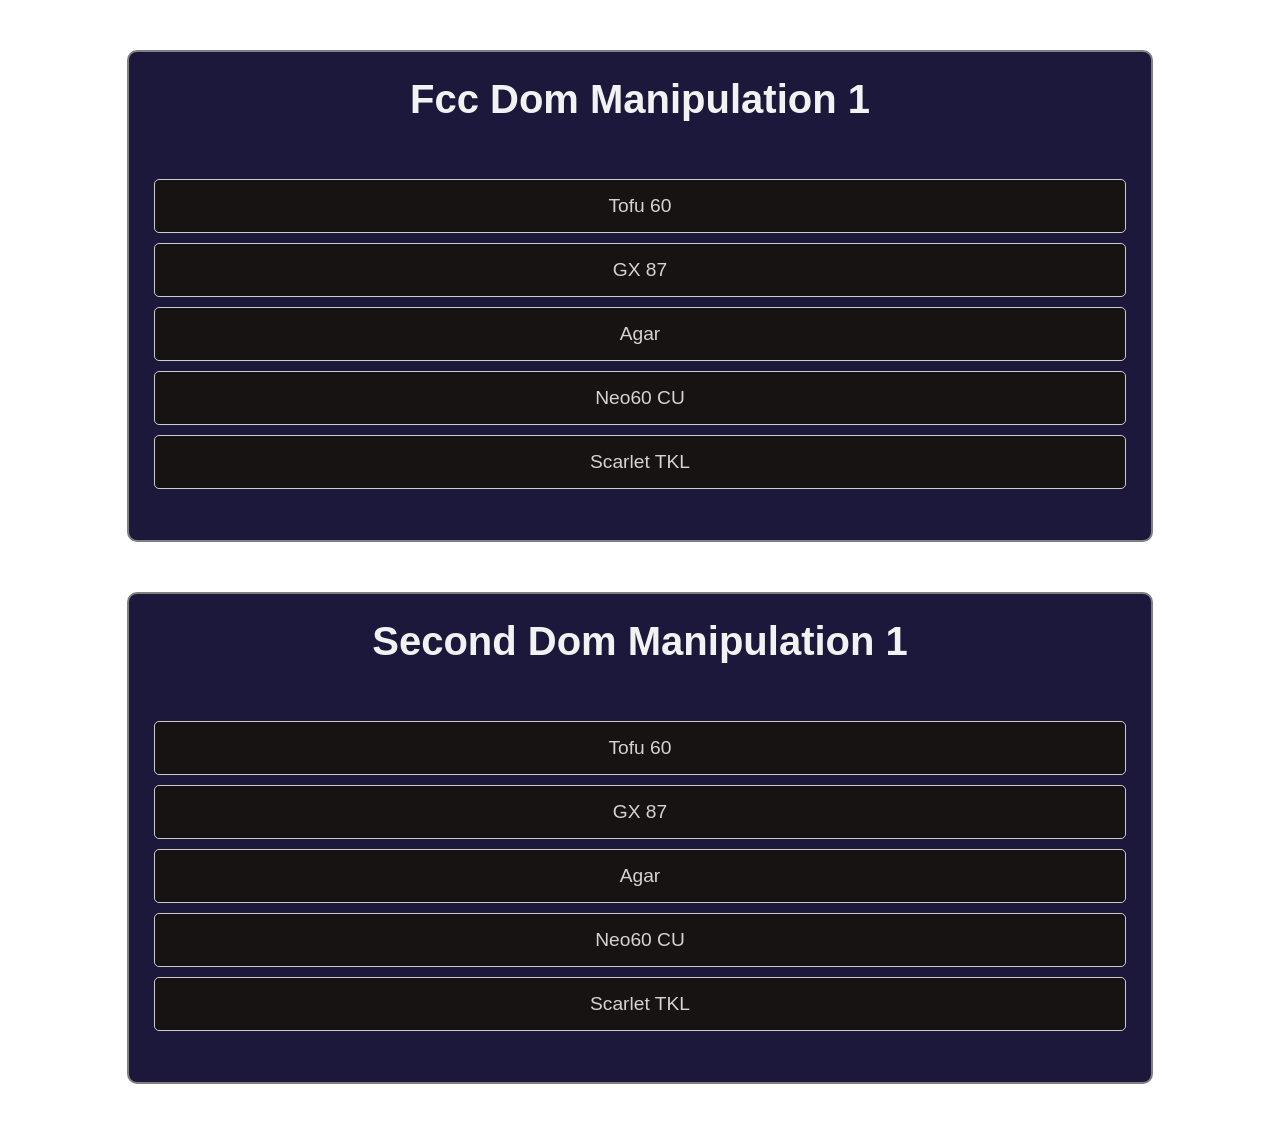
<file: 1_select_elements/index.html>
<!DOCTYPE html>
<html lang="en">

<head>
    <meta charset="UTF-8">
    <meta name="viewport" content="width=device-width, initial-scale=1.0">
    <title>Fcc Dom Manipulation 1</title>
    <link rel="stylesheet" href="style.css">
</head>

<body>

    <div class="container">
        <h1 id="main-heading">Fcc Dom Manipulation 1</h1>
        <ul>
            <li class="list-items">Tofu 60</li>
            <li class="list-items">GX 87</li>
            <li class="list-items">Agar</li>
            <li class="list-items">Neo60 CU</li>
            <li class="list-items">Scarlet TKL</li>
        </ul>
    </div>
    <div class="container">
        <h1 id="main-heading">Second Dom Manipulation 1</h1>
        <ul>
            <li class="list-items">Tofu 60</li>
            <li class="list-items">GX 87</li>
            <li class="list-items">Agar</li>
            <li class="list-items">Neo60 CU</li>
            <li class="list-items">Scarlet TKL</li>
        </ul>
    </div>

    <script src="script.js"></script>
</body>

</html>
</file>
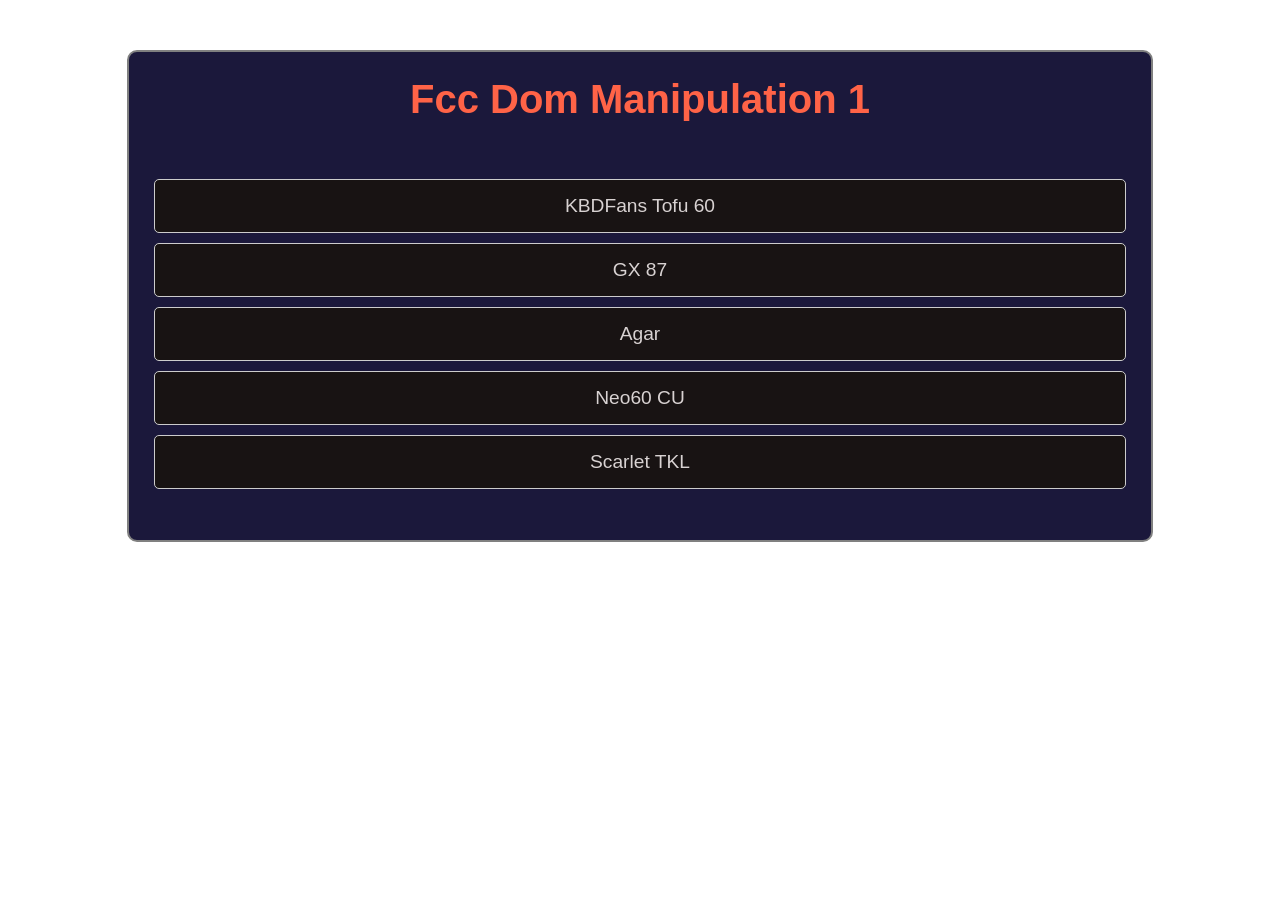
<file: 2_styling_elements/index.html>
<!DOCTYPE html>
<html lang="en">

<head>
    <meta charset="UTF-8">
    <meta name="viewport" content="width=device-width, initial-scale=1.0">
    <title>Fcc Dom Manipulation 1</title>
    <link rel="stylesheet" href="style.css">
</head>

<body>

    <div class="container">
        <h1 id="main-heading">Fcc Dom Manipulation 1</h1>
        <ul>
            <li class="list-items"><span>KBDFans</span>
                Tofu 60</li>
            <li class="list-items">GX 87</li>
            <li class="list-items">Agar</li>
            <li class="list-items">Neo60 CU</li>
            <li class="list-items">Scarlet TKL</li>
        </ul>
    </div>
    <script src="script.js"></script>
</body>

</html>
</file>
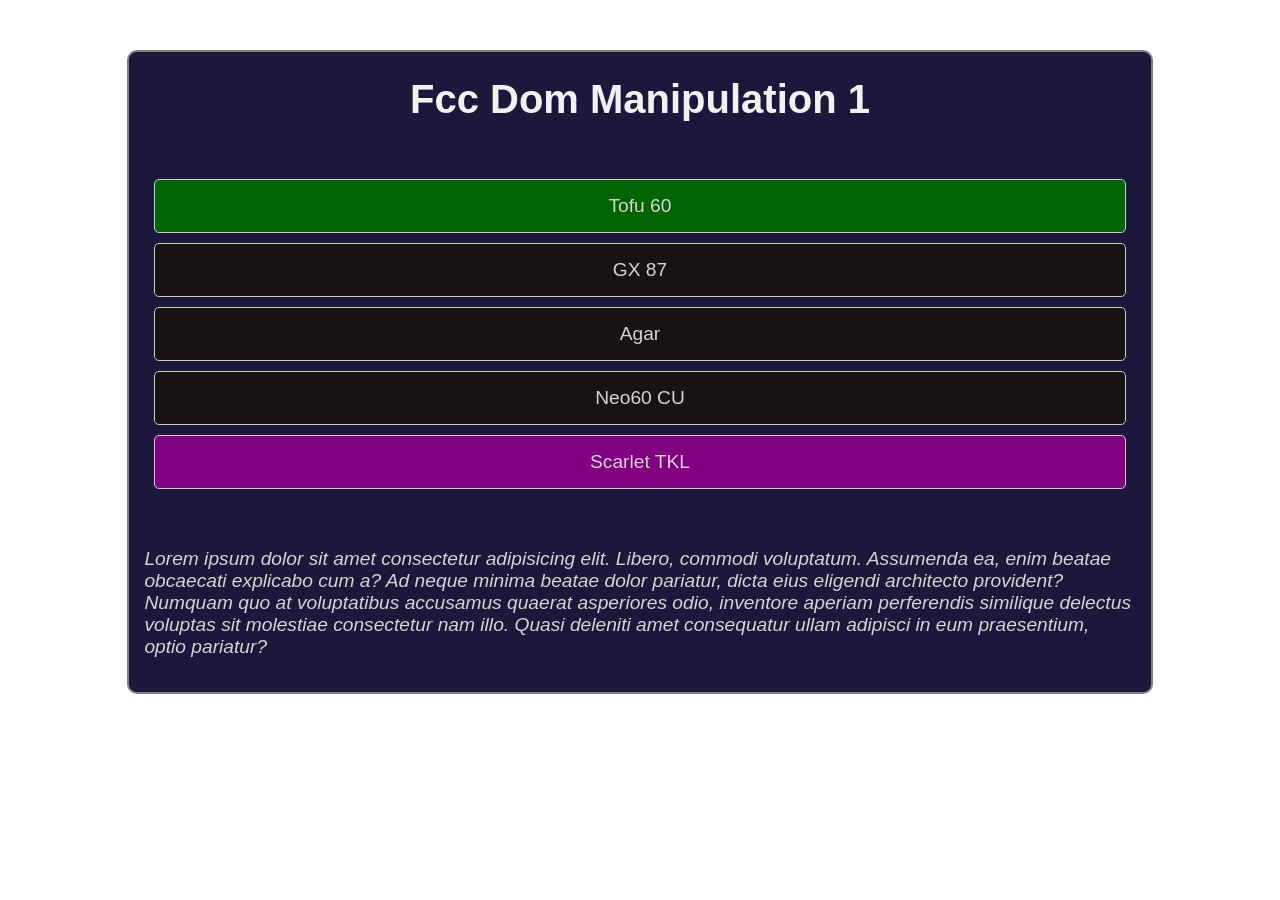
<file: 3_traversing_dom/index.html>
<!DOCTYPE html>
<html lang="en">

<head>
    <meta charset="UTF-8">
    <meta name="viewport" content="width=device-width, initial-scale=1.0">
    <title>Fcc Dom Manipulation 1</title>
    <link rel="stylesheet" href="style.css">
</head>

<body>

    <div class="container">
        <h1 id="main-heading">Fcc Dom Manipulation 1</h1>
        <!-- Space between heading and list -->
        <ul>
            <li class="list-items">Tofu 60</li>
            <li class="list-items">GX 87</li>
            <li class="list-items">Agar</li>
            <li class="list-items">Neo60 CU</li>
            <li class="list-items">Scarlet TKL</li>
        </ul>
        <p>Lorem ipsum dolor sit amet consectetur adipisicing elit. Libero, commodi voluptatum. Assumenda ea, enim beatae obcaecati explicabo cum a? Ad neque minima beatae dolor pariatur, dicta eius eligendi architecto provident?
        Numquam quo at voluptatibus accusamus quaerat asperiores odio, inventore aperiam perferendis similique delectus voluptas sit molestiae consectetur nam illo. Quasi deleniti amet consequatur ullam adipisci in eum praesentium, optio pariatur?</p>
    </div>
    <script src="script.js"></script>
</body>

</html>
</file>
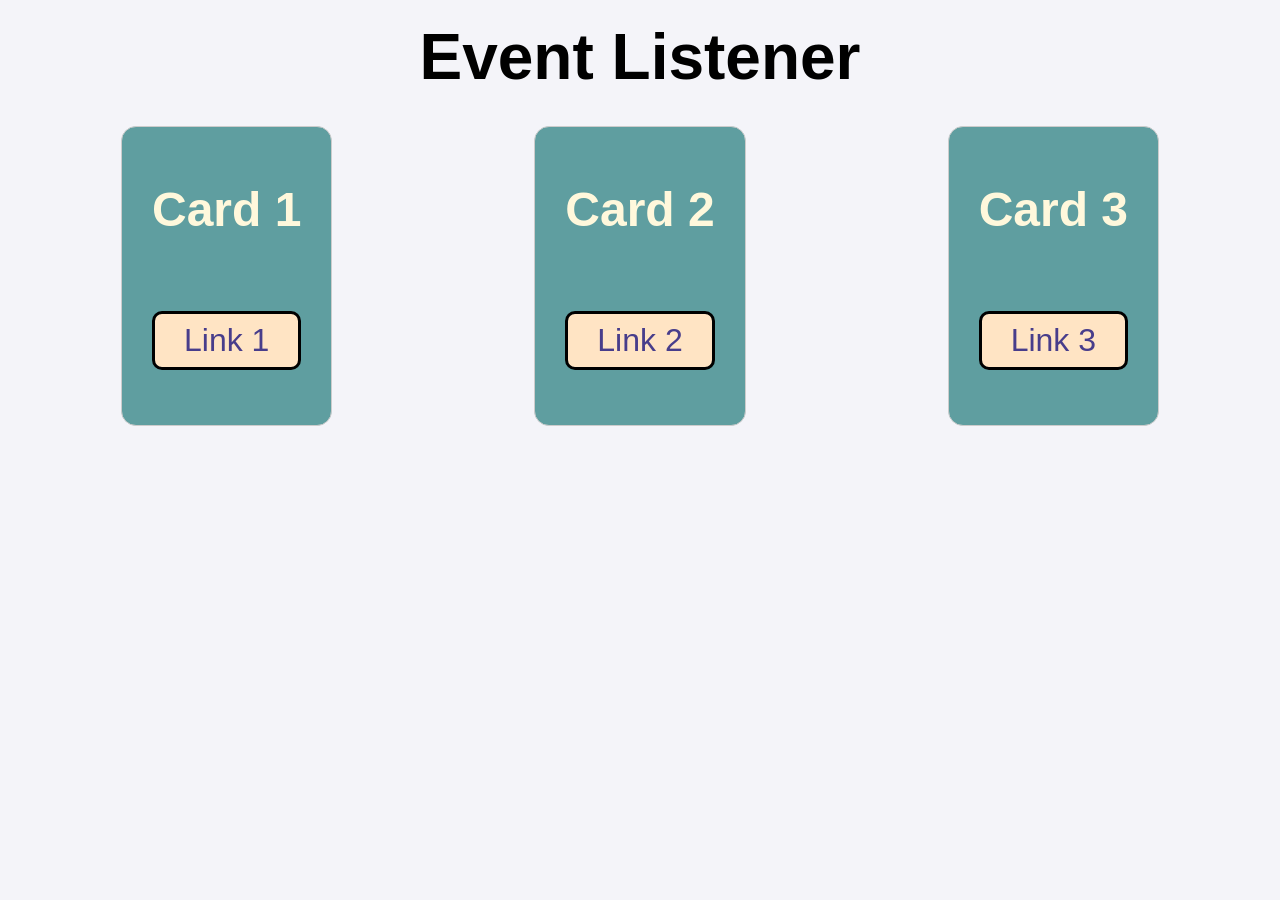
<file: 4_event_listeners/index.html>
<!DOCTYPE html>
<html lang="en">

<head>
    <meta charset="UTF-8">
    <meta name="viewport" content="width=device-width, initial-scale=1.0">
    <title>Fcc Dom Manipulation</title>
    <link rel="stylesheet" href="style.css">
</head>

<body>

    <h1 id="main-heading">Event Listener</h1>
    <div class="container">
        <div class="cards card-1">
            <h3 id="heading">Card 1</h3>
            <a href="#" onclick="alert('This is defualt html alert')">Link 1</a>
        </div>
        <div class="cards card-2">
            <h3 id="heading">Card 2</h3>
            <a href="#" class="btn-2">Link 2</a>
        </div>
        <div class="cards card-3">
            <h3 id="heading">Card 3</h3>
            <a href="#" class="btn-3">Link 3</a>
        </div>
    </div>
    <script src="script.js"></script>
</body>

</html>
</file>
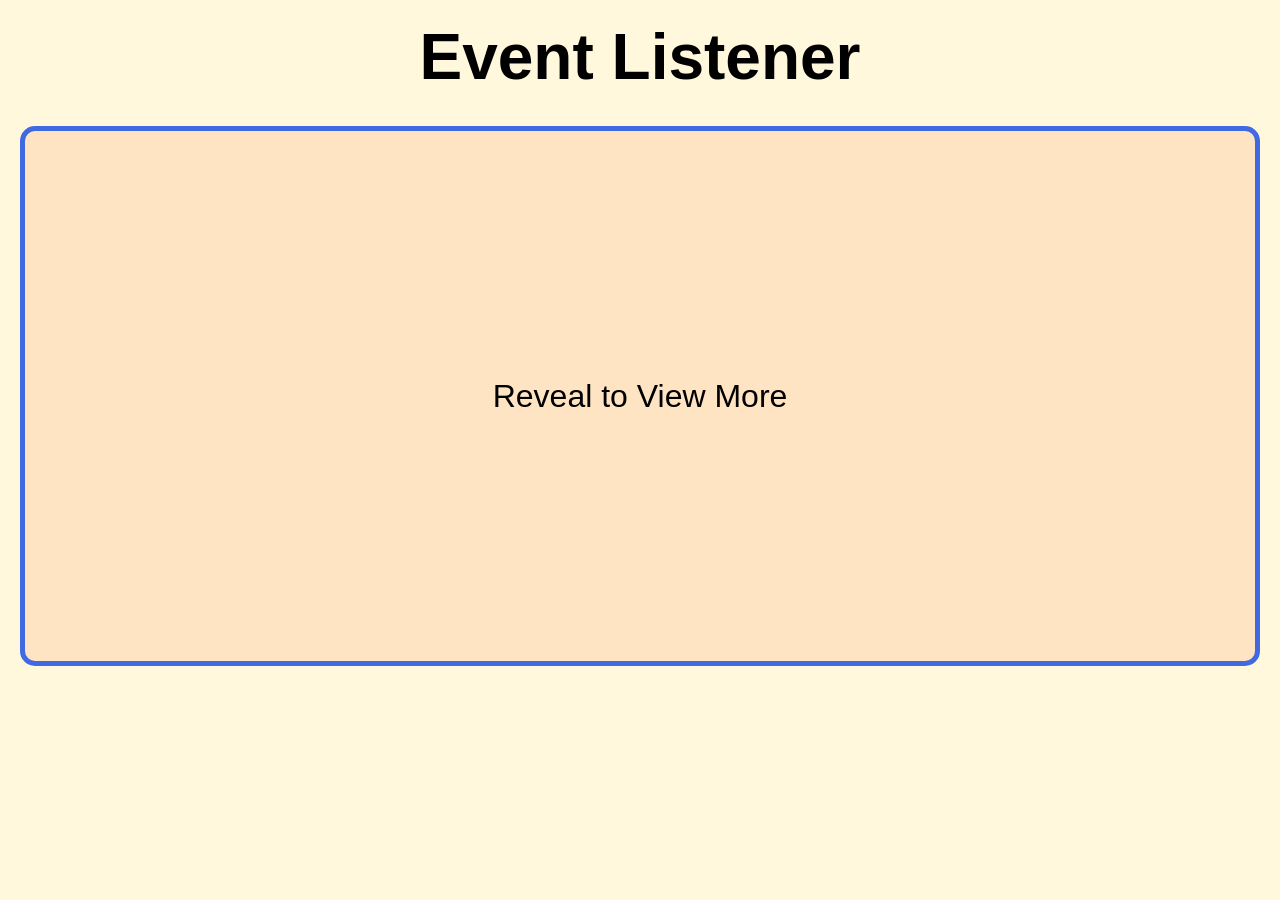
<file: 5_event_listeners_2/index.html>
<!DOCTYPE html>
<html lang="en">

<head>
    <meta charset="UTF-8">
    <meta name="viewport" content="width=device-width, initial-scale=1.0">
    <title>Fcc Dom Manipulation</title>
    <link rel="stylesheet" href="style.css">
</head>

<body>

    <h1 id="main-heading">Event Listener</h1>
    <div class="container">
        <div class="box visible">Reveal to View More</div>
        <div class="box hidden-content">Lorem ipsum dolor, sit amet consectetur adipisicing elit. Labore ipsam impedit molestiae, consequatur officiis voluptatem nemo et, quis beatae voluptatum incidunt. Doloremque nemo sint perferendis vel culpa ut, cum alias.
        Labore, maxime hic error dolorem vitae dolorum consequatur itaque illo eum placeat ex repudiandae deserunt accusantium laboriosam porro facere nemo officia, corrupti voluptate necessitatibus quas, officiis a? Soluta, amet nulla?
        Corporis dolor iure ipsa nesciunt ipsum quidem dignissimos quod, at non labore consectetur magni cupiditate quos porro harum obcaecati eius ullam id provident asperiores commodi modi quas. Quisquam, odit ipsa.
     </div>
    </div>
    <script src="script.js"></script>
</body>

</html>
</file>
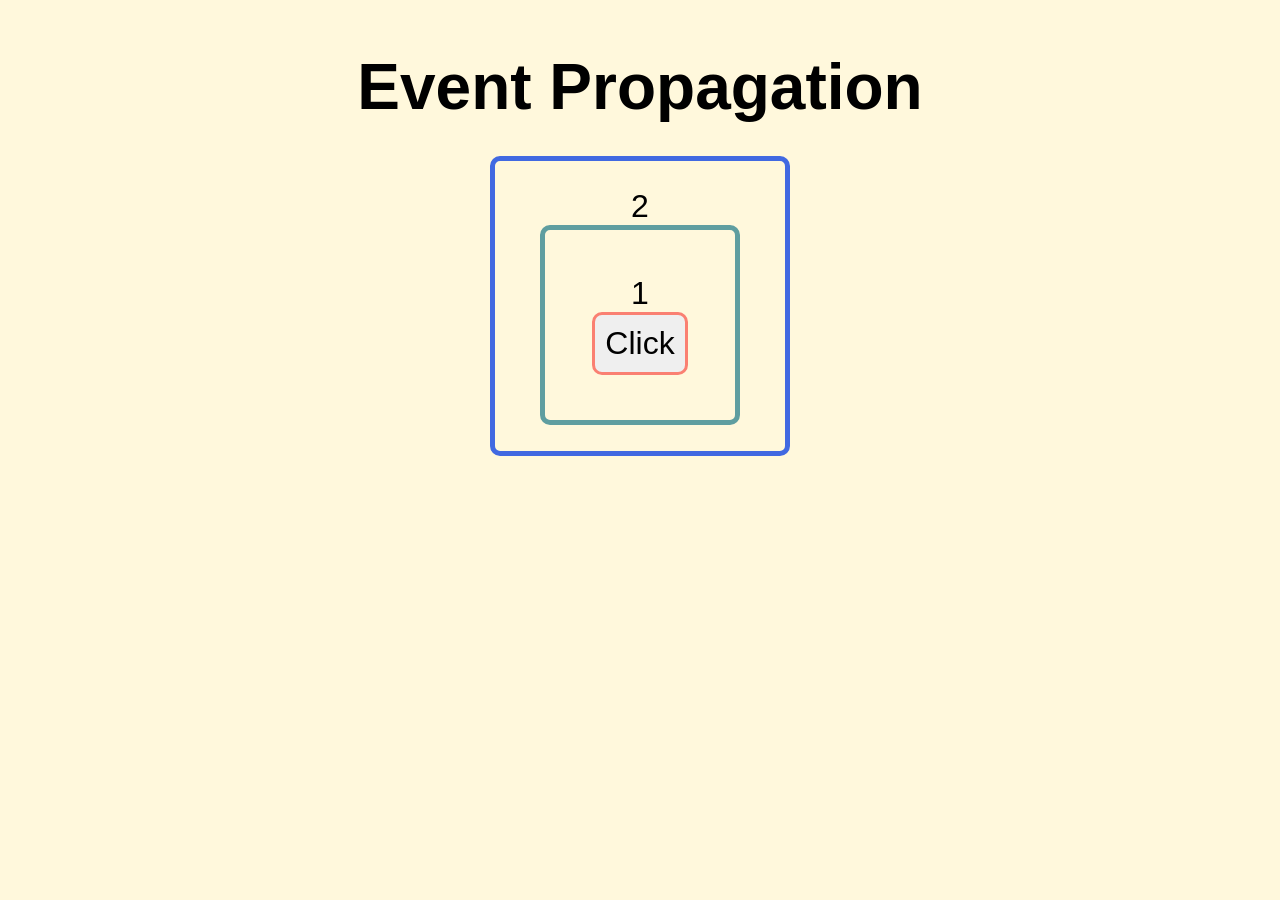
<file: 6_event_propagation/index.html>
<!DOCTYPE html>
<html lang="en">

<head>
    <meta charset="UTF-8">
    <meta name="viewport" content="width=device-width, initial-scale=1.0">
    <title>Fcc Dom Manipulation</title>
    <link rel="stylesheet" href="style.css">
</head>

<body>

    <h1 id="main-heading">Event Propagation</h1>
    <div class="div2">2
        <div class="div1">1
            <button>Click</button>
        </div>
    </div>
    <script src="script.js"></script>
</body>

</html>
</file>
<file: 1_select_elements/style.css>
:root {
    margin: 0;
    padding: 0;
    font-family: 'Arial', sans-serif;
    box-sizing: border-box;
}

#main-heading {
    font-size: 2.5rem;
    color: #f3f2f2;
    text-align: center;
    margin-top: 20px;
}

.container {
    width: 80%;
    margin: 50px auto;
    padding: 5px;
    border: 2px solid gray;
    border-radius: 10px;
    background: rgb(27, 24, 59);
}

ul {
    padding-left: 0;
    padding: 20px;
}

.list-items {
    font-size: 1.2rem;
    color: #d8d2d2;
    margin: 10px 0;
    list-style: none;
    text-align: center;
    border: 1px solid #ccc;
    border-radius: 5px;
    background-color: #181313;
    padding-top: 15px;
    padding-bottom: 15px;
}
</file>
<file: 2_styling_elements/style.css>
:root {
    margin: 0;
    padding: 0;
    font-family: 'Arial', sans-serif;
    box-sizing: border-box;
}

#main-heading {
    font-size: 2.5rem;
    color: #f3f2f2;
    text-align: center;
    margin-top: 20px;
}

.container {
    width: 80%;
    margin: 50px auto;
    padding: 5px;
    border: 2px solid gray;
    border-radius: 10px;
    background: rgb(27, 24, 59);
}

ul {
    padding-left: 0;
    padding: 20px;
}

.list-items {
    font-size: 1.2rem;
    color: #d8d2d2;
    margin: 10px 0;
    list-style: none;
    text-align: center;
    border: 1px solid #ccc;
    border-radius: 5px;
    background-color: #181313;
    padding-top: 15px;
    padding-bottom: 15px;
}
</file>
<file: 3_traversing_dom/style.css>
:root {
    margin: 0;
    padding: 0;
    font-family: 'Arial', sans-serif;
    box-sizing: border-box;
}

#main-heading {
    font-size: 2.5rem;
    color: #f3f2f2;
    text-align: center;
    margin-top: 20px;
}

.container {
    width: 80%;
    margin: 50px auto;
    padding: 5px;
    border: 2px solid gray;
    border-radius: 10px;
    background: rgb(27, 24, 59);
}

ul {
    padding-left: 0;
    padding: 20px;
}

.list-items {
    font-size: 1.2rem;
    color: #d8d2d2;
    margin: 10px 0;
    list-style: none;
    text-align: center;
    border: 1px solid #ccc;
    border-radius: 5px;
    background-color: #181313;
    padding-top: 15px;
    padding-bottom: 15px;
}

.paragraph {
    color: #d8d2d2;
    font-size: 1.2rem; 
    padding: 10px;
    font-style: italic;
}
</file>
<file: 4_event_listeners/style.css>
*{
    box-sizing: border-box;
    margin: 0;
    padding: 0;
    font-family: sans-serif;
}
body {
  background-color: #f4f4f9;
  padding: 20px;
}

.container{
    display: flex;
    justify-content: space-around;
    align-items: center;
}
#main-heading{
    text-align:center;
    font-size: 4rem;
    margin-bottom: 2rem;
}
h3{
    font-size: 2rem;
    color:cornsilk
}
.cards{
    display: flex;
    flex-direction: column;
    border:1px solid #ccc;
    border-radius: 15px;
    padding: 30px;
    justify-content: space-around;
    text-align: center;
    background-color: cadetblue;  
    height: 300px;
}
.button{
    text-decoration: none;
    font-size: 2rem;
    border: 3px solid black;
    padding: 0.5rem 1.5rem;
    margin-top:25px;
    border-radius: 10px;
    background-color: bisque;
    color:darkslateblue;
}
.button:hover{
    background-color:burlywood;
}
.button:active{
    background-color: chocolate;
    color: white;
}

/* .card-3{
    background-color:darkkhaki;
} */
</file>
<file: 5_event_listeners_2/style.css>
*{
    box-sizing: border-box;
    margin: 0;
    padding: 0;
    font-family: sans-serif;
}
body {
  background-color:cornsilk;
  padding: 20px;
}

#main-heading{
    text-align:center;
    font-size: 4rem;
    margin-bottom: 2rem;
}
.container{
    display: grid;
    grid-template-columns: repeat(auto-fit,minmax(300px, 1fr));
    gap: 20px;
    align-items: center;
    height: 60vh;
}

.box{
    border: 5px solid royalblue;
    padding: 50px;
    display: flex;
    flex-direction: column;
    justify-content: center;
    font-size: 2rem;
    border-radius: 15px;
    background-color: bisque;
    text-align: center;
    min-height: 60vh;
}

.hidden-content{
    display:none;
}
.hidden-content.visible{
    display: block;
}
</file>
<file: 6_event_propagation/style.css>
*{
    box-sizing: border-box;
    margin: 0;
    padding: 0;
    font-family: sans-serif;
}
body {
    background-color: cornsilk;
    padding: 20px;
    margin: 30px auto;

    display: flex;
    width: 100%;
    flex-direction: column;
    align-items: center;
}

#main-heading{
    text-align:center;
    font-size: 4rem;
    margin-bottom: 2rem;
}

div{
    font-size: 2rem;
    text-align: center;
    border-radius: 10px;
}

.div2{
    border: 5px solid royalblue;
    padding: 20px;
    width: 300px;
    min-height:300px;
    display: flex;
    flex-direction: column;
    justify-content: center;
    align-items:center;
}

.div1{
    border: 5px solid cadetblue;
    padding: 10px;
    width: 200px;
    min-height: 200px;
    display: flex;
    flex-direction: column;
    justify-content: center;
    align-items: center;
}

button{
    border: 3px solid salmon;
    font-size: 2rem;
    display: block;
    padding:10px;
    border-radius: 10px; 
}

button:active{
    background-color:bisque;
}
</file>
